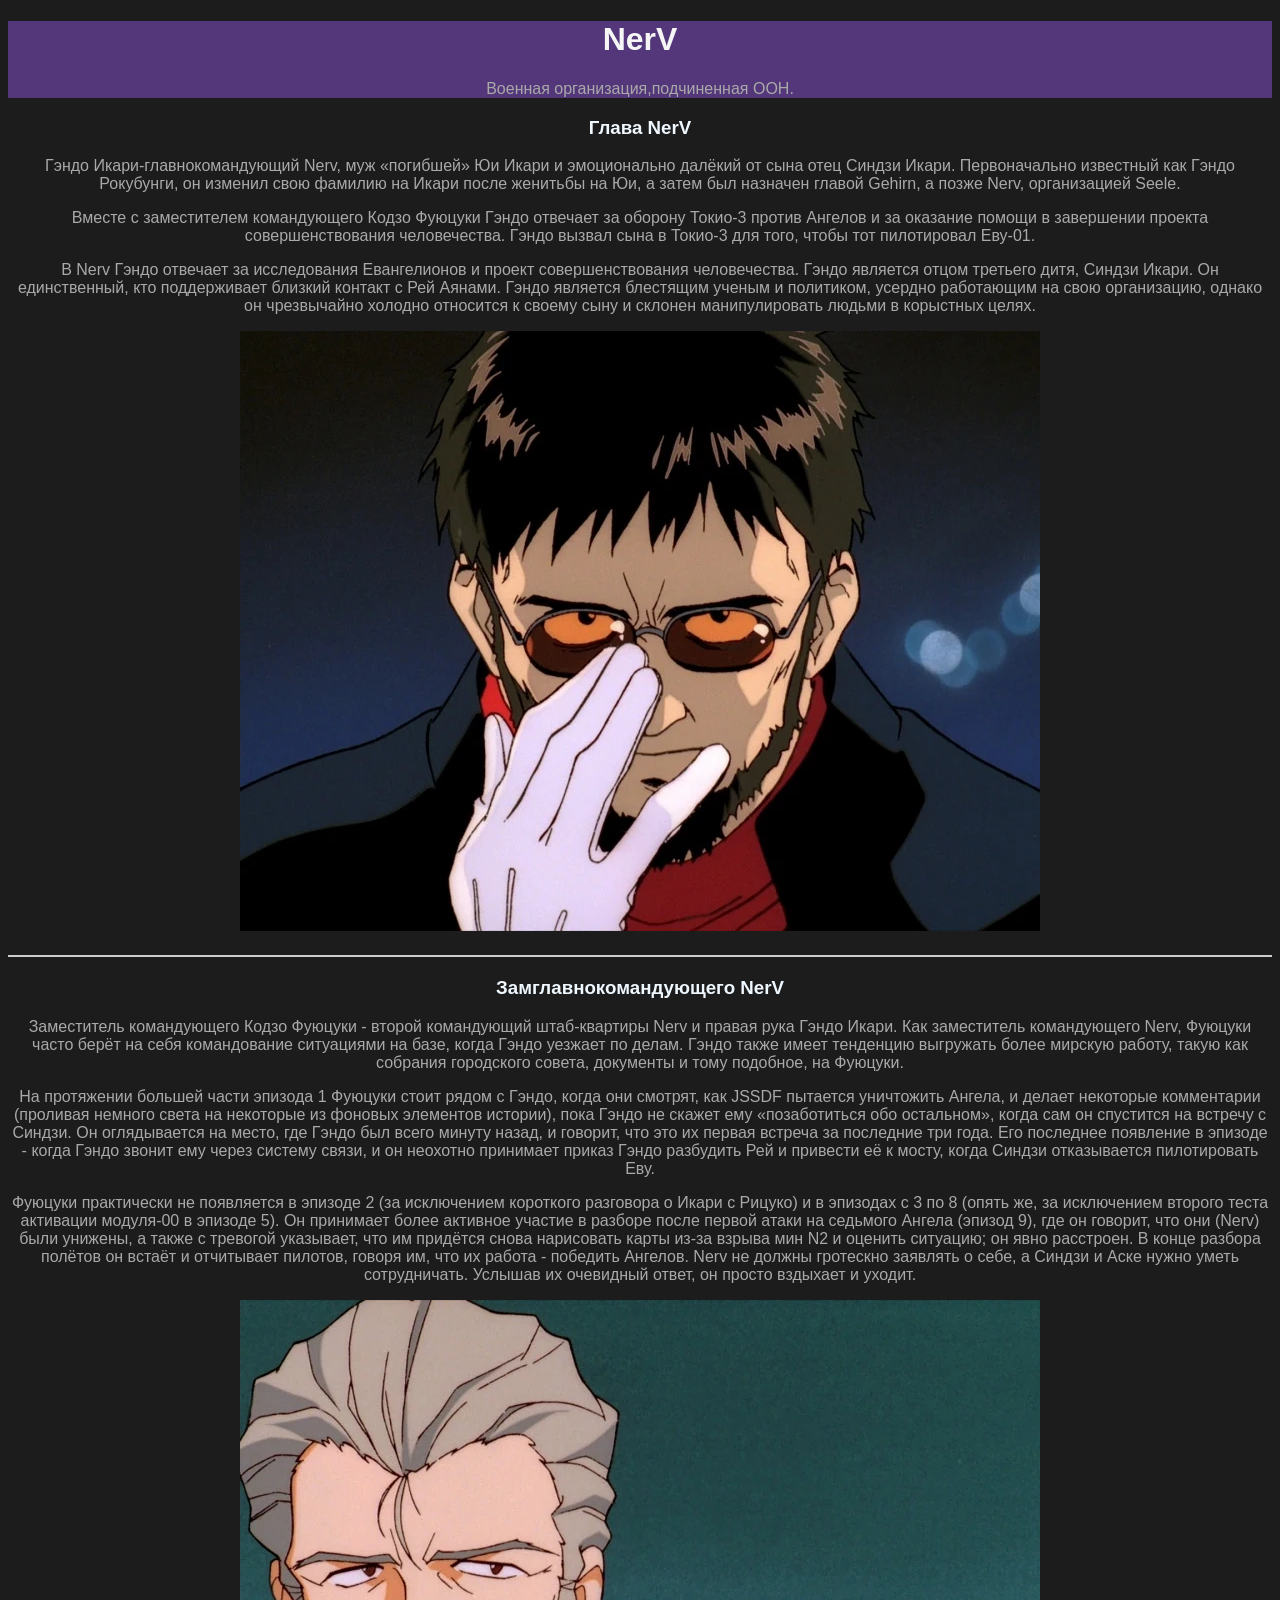
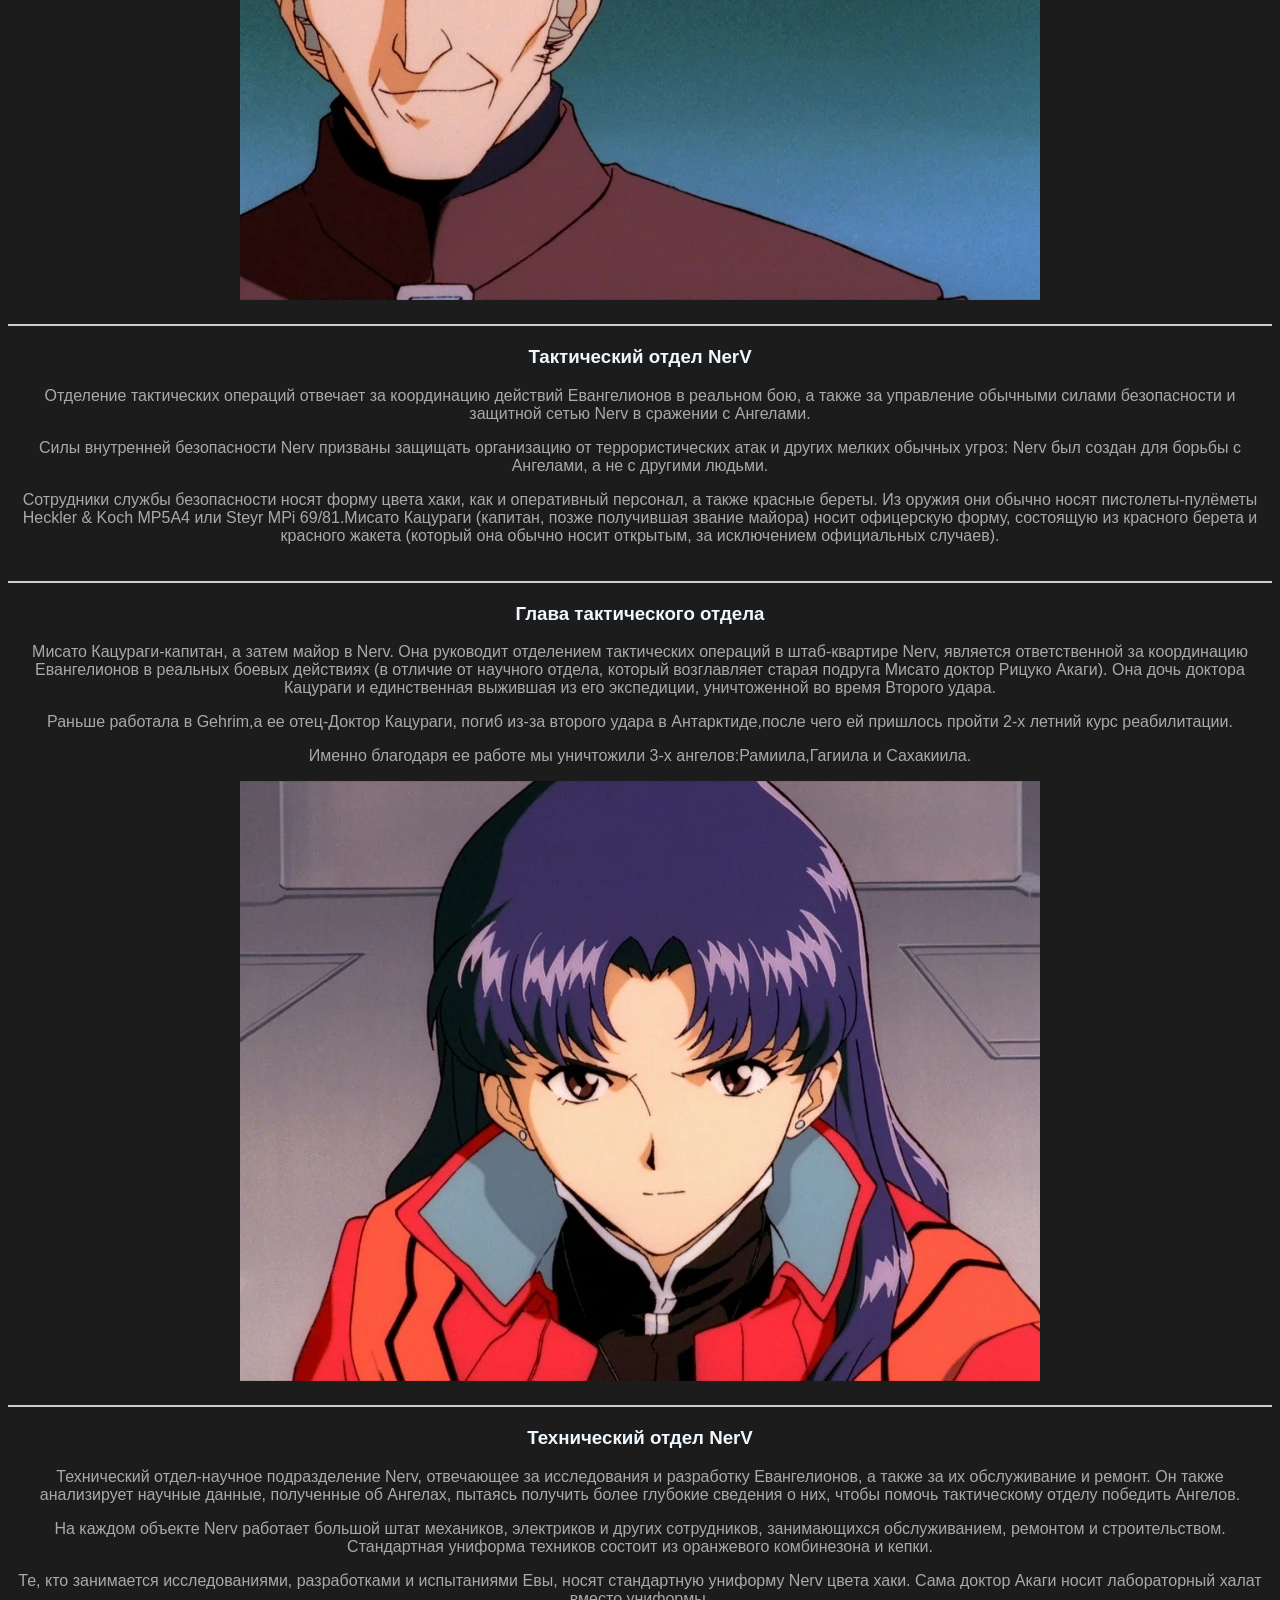
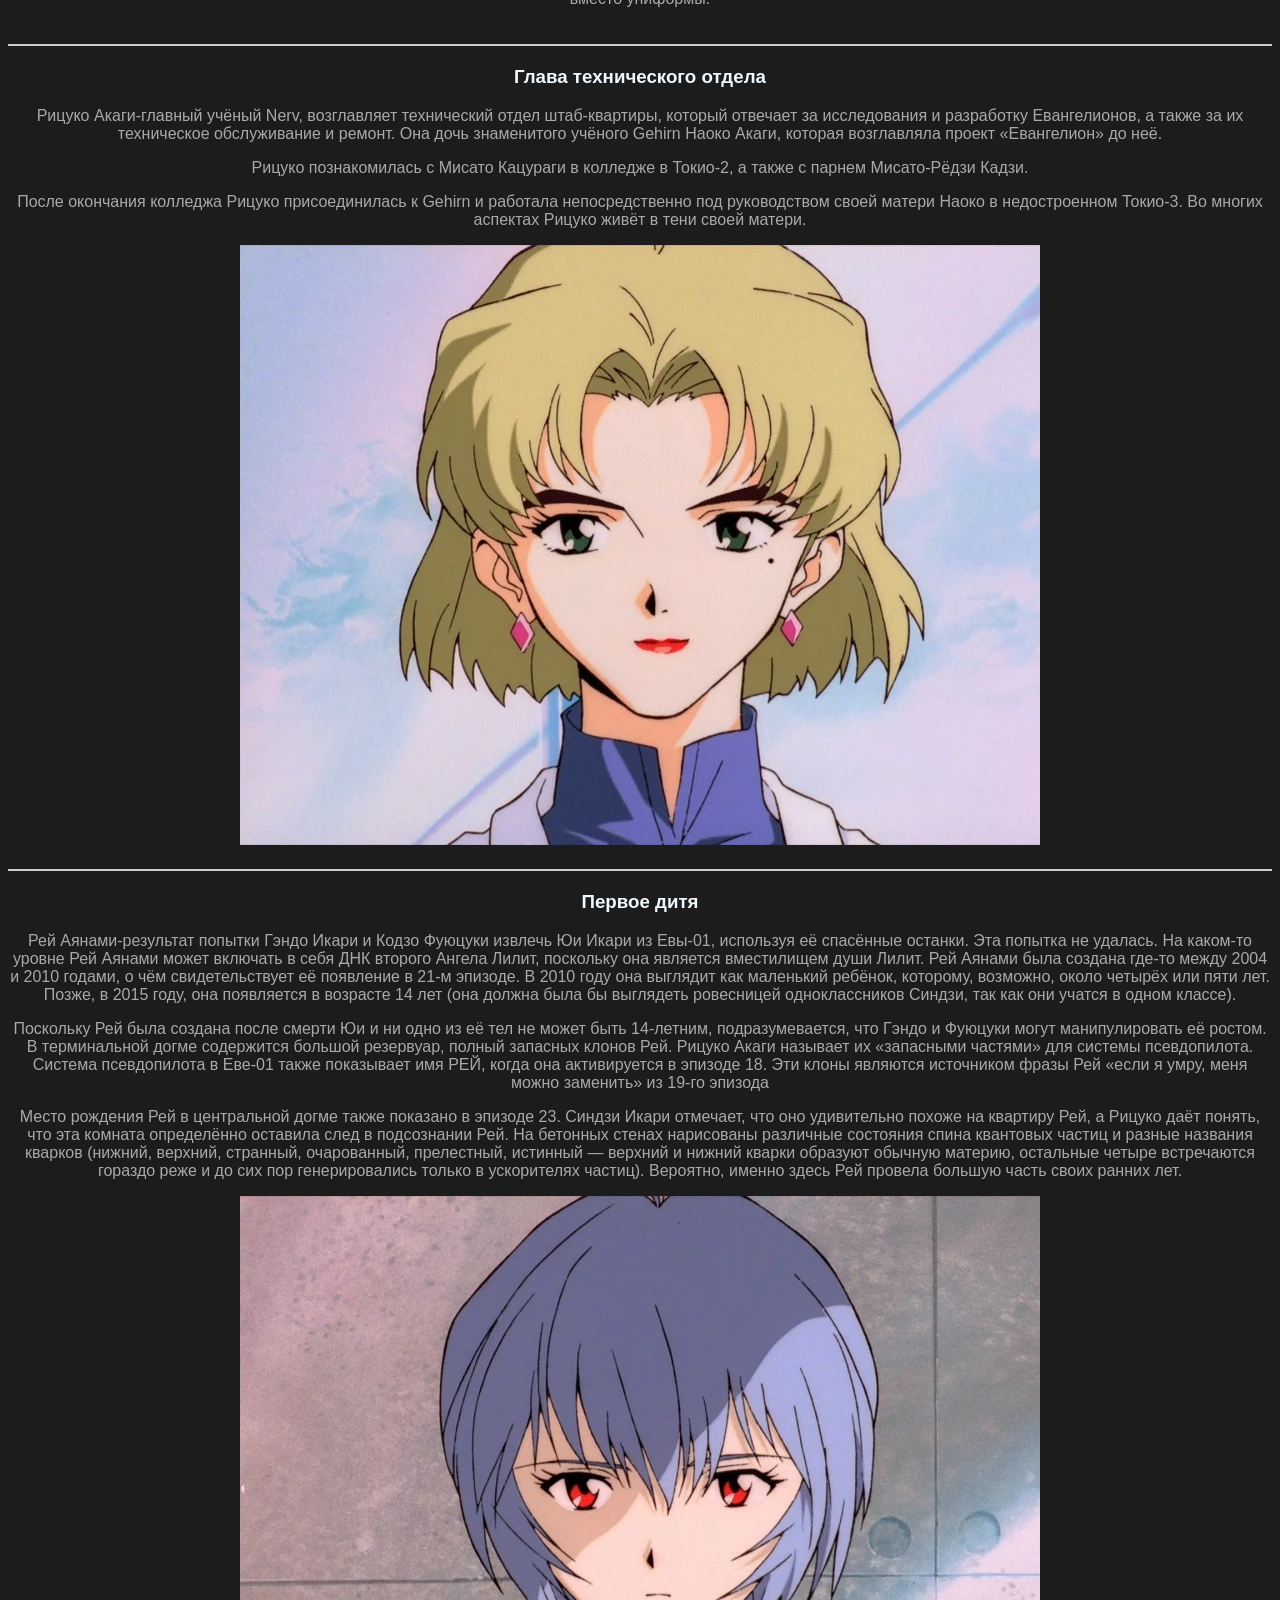
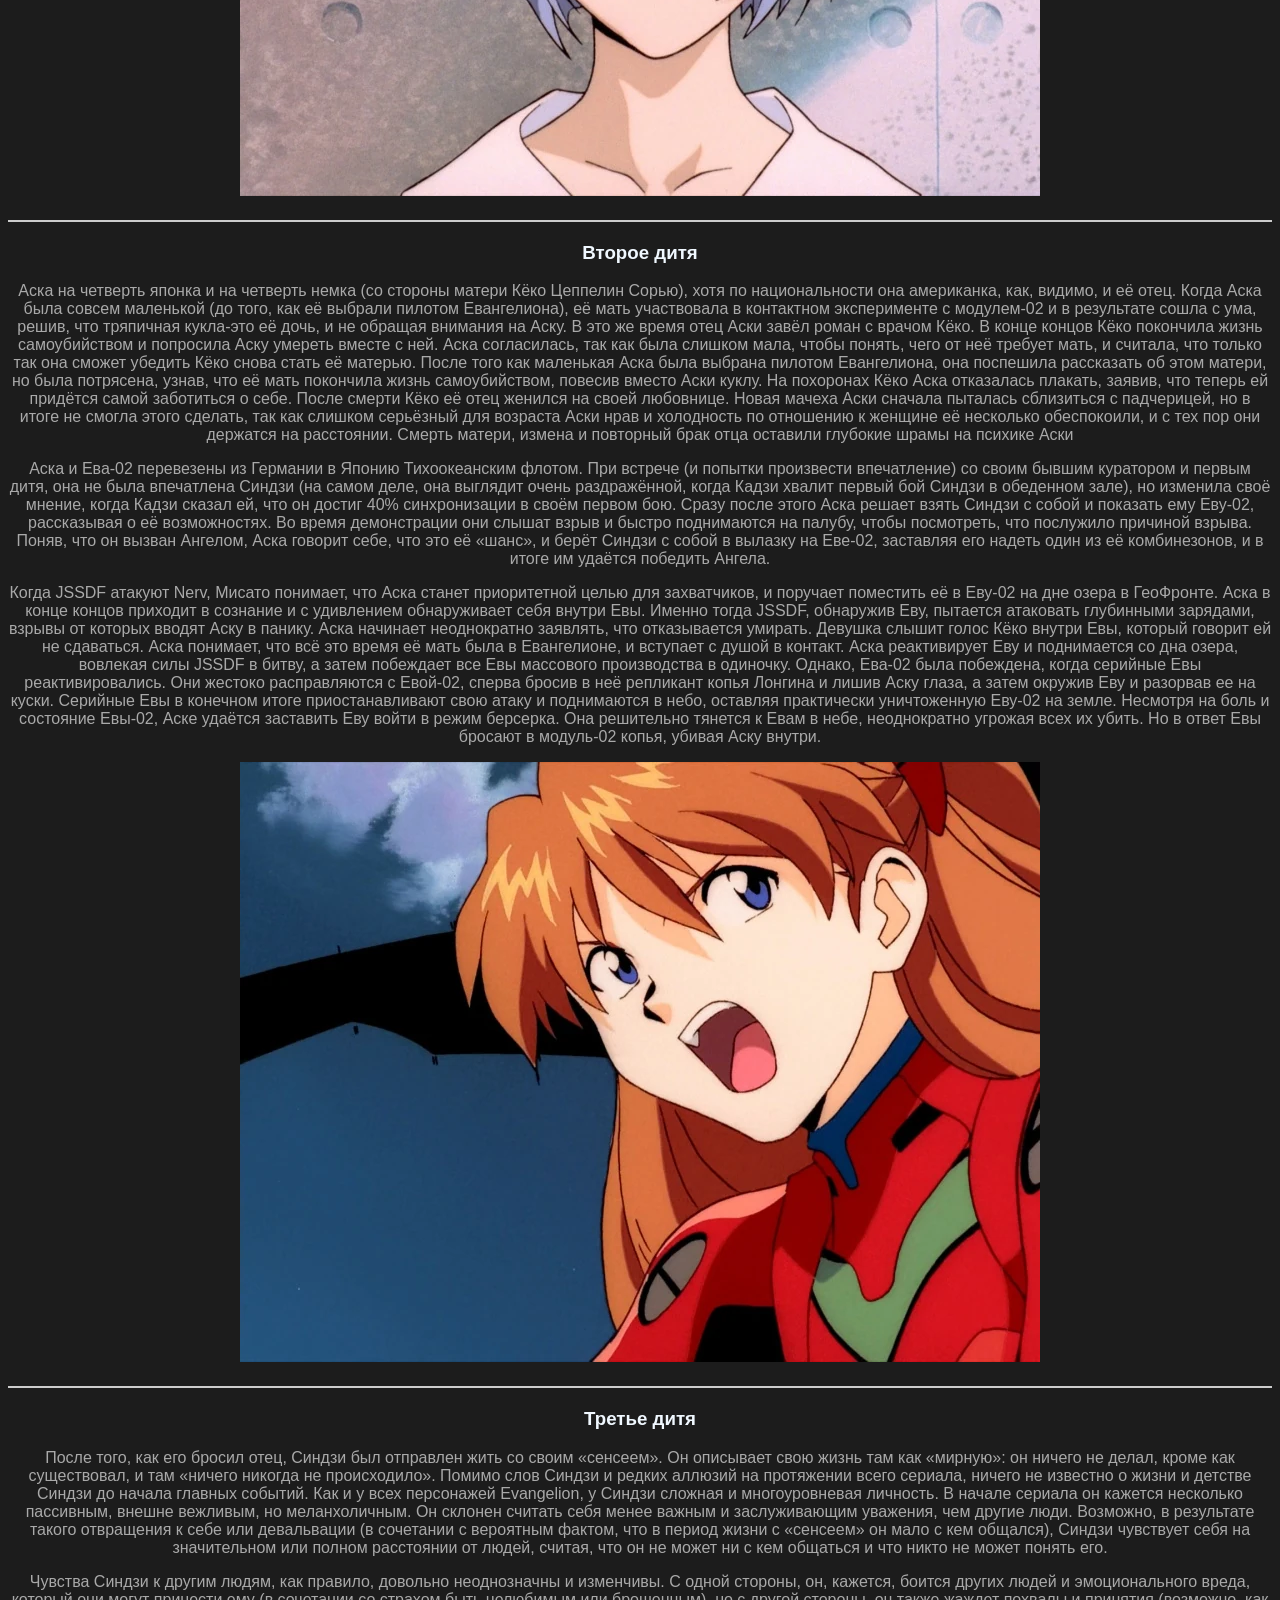
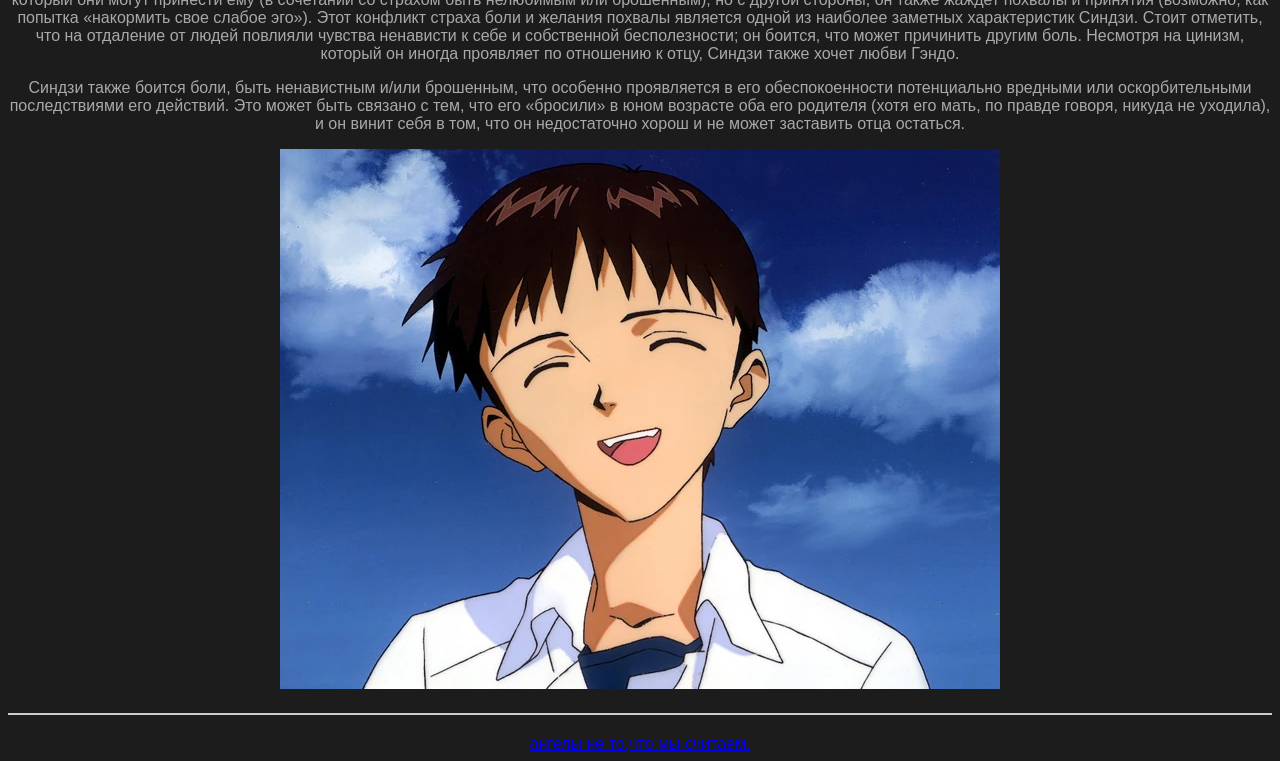
<file: index.html>
<!DOCTYPE html>
<html lang="ru">
<head>
    <meta charset="UTF-8">
    <meta name="viewport" content="width=device-width, initial-scale=1.0">
    <link rel="stylesheet" href="styler.css">
    <title>NerV</title>
</head>
<body>
    <header>
            <h1>NerV</h1>
            <p>Военная организация,подчиненная ООН.</p>
    </header>
    <main>
        <h3>Глава NerV</h3>
    <div class="contact">
     <p>Гэндо Икари-главнокомандующий Nerv, муж «погибшей» Юи Икари и эмоционально далёкий от сына отец Синдзи Икари. Первоначально известный как Гэндо Рокубунги, он изменил свою фамилию на Икари после женитьбы на Юи, а затем был назначен главой Gehirn, а позже Nerv, организацией Seele.</p>
     <p>Вместе с заместителем командующего Кодзо Фуюцуки Гэндо отвечает за оборону Токио-3 против Ангелов и за оказание помощи в завершении проекта совершенствования человечества. Гэндо вызвал сына в Токио-3 для того, чтобы тот пилотировал Еву-01. </p>
     <p>В Nerv Гэндо отвечает за исследования Евангелионов и проект совершенствования человечества. Гэндо является отцом третьего дитя, Синдзи Икари. Он единственный, кто поддерживает близкий контакт с Рей Аянами. Гэндо является блестящим ученым и политиком, усердно работающим на свою организацию, однако он чрезвычайно холодно относится к своему сыну и склонен манипулировать людьми в корыстных целях.</p>
     <img src="img/gendo.webp" alt="">
    </div>
    <h3>Замглавнокомандующего NerV</h3>
    <div>
    <p>Заместитель командующего Кодзо Фуюцуки - второй командующий штаб-квартиры Nerv и правая рука Гэндо Икари. Как заместитель командующего Nerv, Фуюцуки часто берёт на себя командование ситуациями на базе, когда Гэндо уезжает по делам. Гэндо также имеет тенденцию выгружать более мирскую работу, такую как собрания городского совета, документы и тому подобное, на Фуюцуки. </p>
    <p>На протяжении большей части эпизода 1 Фуюцуки стоит рядом с Гэндо, когда они смотрят, как JSSDF пытается уничтожить Ангела, и делает некоторые комментарии (проливая немного света на некоторые из фоновых элементов истории), пока Гэндо не скажет ему «позаботиться обо остальном», когда сам он спустится на встречу с Синдзи. Он оглядывается на место, где Гэндо был всего минуту назад, и говорит, что это их первая встреча за последние три года. Его последнее появление в эпизоде - когда Гэндо звонит ему через систему связи, и он неохотно принимает приказ Гэндо разбудить Рей и привести её к мосту, когда Синдзи отказывается пилотировать Еву. </p>
    <p>Фуюцуки практически не появляется в эпизоде 2 (за исключением короткого разговора о Икари с Рицуко) и в эпизодах с 3 по 8 (опять же, за исключением второго теста активации модуля-00 в эпизоде 5). Он принимает более активное участие в разборе после первой атаки на седьмого Ангела (эпизод 9), где он говорит, что они (Nerv) были унижены, а также с тревогой указывает, что им придётся снова нарисовать карты из-за взрыва мин N2 и оценить ситуацию; он явно расстроен. В конце разбора полётов он встаёт и отчитывает пилотов, говоря им, что их работа - победить Ангелов. Nerv не должны гротескно заявлять о себе, а Синдзи и Аске нужно уметь сотрудничать. Услышав их очевидный ответ, он просто вздыхает и уходит. </p>
    <img src="img/kozo.webp" alt="">
    </div>
     <h3>Тактический отдел NerV</h3>
    <div class="info">
     <p>Отделение тактических операций отвечает за координацию действий Евангелионов в реальном бою, а также за управление обычными силами безопасности и защитной сетью Nerv в сражении с Ангелами.</p>
     <p>Силы внутренней безопасности Nerv призваны защищать организацию от террористических атак и других мелких обычных угроз: Nerv был создан для борьбы с Ангелами, а не с другими людьми.</p>
     <p>Сотрудники службы безопасности носят форму цвета хаки, как и оперативный персонал, а также красные береты. Из оружия они обычно носят пистолеты-пулёметы Heckler & Koch MP5A4 или Steyr MPi 69/81.Мисато Кацураги (капитан, позже получившая звание майора) носит офицерскую форму, состоящую из красного берета и красного жакета (который она обычно носит открытым, за исключением официальных случаев). </p>
    </div>
    <h3>Глава тактического отдела</h3>
    <div class="filial">
     <p>Мисато Кацураги-капитан, а затем майор в Nerv. Она руководит отделением тактических операций в штаб-квартире Nerv, является ответственной за координацию Евангелионов в реальных боевых действиях (в отличие от научного отдела, который возглавляет старая подруга Мисато доктор Рицуко Акаги). Она дочь доктора Кацураги и единственная выжившая из его экспедиции, уничтоженной во время Второго удара. </p>
     <p>Раньше работала в Gehrim,а ее отец-Доктор Кацураги, погиб из-за второго удара в Антарктиде,после чего ей пришлось пройти 2-х летний курс реабилитации.</p>
     <p>Именно благодаря ее работе мы уничтожили 3-х ангелов:Рамиила,Гагиила и Сахакиила.</p>
     <img src="img/misato.webp" alt="">
    </div>
    <h3>Технический отдел NerV</h3>
    <div class="tech">
     <p>Технический отдел-научное подразделение Nerv, отвечающее за исследования и разработку Евангелионов, а также за их обслуживание и ремонт. Он также анализирует научные данные, полученные об Ангелах, пытаясь получить более глубокие сведения о них, чтобы помочь тактическому отделу победить Ангелов. </p>
     <p>На каждом объекте Nerv работает большой штат механиков, электриков и других сотрудников, занимающихся обслуживанием, ремонтом и строительством. Стандартная униформа техников состоит из оранжевого комбинезона и кепки. </p>
     <p>Те, кто занимается исследованиями, разработками и испытаниями Евы, носят стандартную униформу Nerv цвета хаки. Сама доктор Акаги носит лабораторный халат вместо униформы.</p>
    </div>
    <h3>Глава технического отдела</h3>
    <div class="buyers">
     <p>Рицуко Акаги-главный учёный Nerv, возглавляет технический отдел штаб-квартиры, который отвечает за исследования и разработку Евангелионов, а также за их техническое обслуживание и ремонт. Она дочь знаменитого учёного Gehirn Наоко Акаги, которая возглавляла проект «Евангелион» до неё. </p>
     <p>Рицуко познакомилась с Мисато Кацураги в колледже в Токио-2, а также с парнем Мисато-Рёдзи Кадзи.</p>
     <p>После окончания колледжа Рицуко присоединилась к Gehirn и работала непосредственно под руководством своей матери Наоко в недостроенном Токио-3. Во многих аспектах Рицуко живёт в тени своей матери.</p>
     <img src="img/ritsuko.webp" alt="">
    </div>
    <h3>Первое дитя</h3>
    <div>
    <p>Рей Аянами-результат попытки Гэндо Икари и Кодзо Фуюцуки извлечь Юи Икари из Евы-01, используя её спасённые останки. Эта попытка не удалась. На каком-то уровне Рей Аянами может включать в себя ДНК второго Ангела Лилит, поскольку она является вместилищем души Лилит. Рей Аянами была создана где-то между 2004 и 2010 годами, о чём свидетельствует её появление в 21-м эпизоде. В 2010 году она выглядит как маленький ребёнок, которому, возможно, около четырёх или пяти лет. Позже, в 2015 году, она появляется в возрасте 14 лет (она должна была бы выглядеть ровесницей одноклассников Синдзи, так как они учатся в одном классе).</p>
    <p> Поскольку Рей была создана после смерти Юи и ни одно из её тел не может быть 14-летним, подразумевается, что Гэндо и Фуюцуки могут манипулировать её ростом. В терминальной догме содержится большой резервуар, полный запасных клонов Рей. Рицуко Акаги называет их «запасными частями» для системы псевдопилота. Система псевдопилота в Еве-01 также показывает имя РЕЙ, когда она активируется в эпизоде 18. Эти клоны являются источником фразы Рей «если я умру, меня можно заменить» из 19-го эпизода</p>
    <p>Место рождения Рей в центральной догме также показано в эпизоде 23. Синдзи Икари отмечает, что оно удивительно похоже на квартиру Рей, а Рицуко даёт понять, что эта комната определённо оставила след в подсознании Рей. На бетонных стенах нарисованы различные состояния спина квантовых частиц и разные названия кварков (нижний, верхний, странный, очарованный, прелестный, истинный — верхний и нижний кварки образуют обычную материю, остальные четыре встречаются гораздо реже и до сих пор генерировались только в ускорителях частиц). Вероятно, именно здесь Рей провела большую часть своих ранних лет. </p>
    <img src="img/rei.webp" alt="">
    </div>
    <h3>Второе дитя</h3>
    <div>
    <p>Аска на четверть японка и на четверть немка (со стороны матери Кёко Цеппелин Сорью), хотя по национальности она американка, как, видимо, и её отец. Когда Аска была совсем маленькой (до того, как её выбрали пилотом Евангелиона), её мать участвовала в контактном эксперименте с модулем-02 и в результате сошла с ума, решив, что тряпичная кукла-это её дочь, и не обращая внимания на Аску. В это же время отец Аски завёл роман с врачом Кёко. В конце концов Кёко покончила жизнь самоубийством и попросила Аску умереть вместе с ней. Аска согласилась, так как была слишком мала, чтобы понять, чего от неё требует мать, и считала, что только так она сможет убедить Кёко снова стать её матерью. После того как маленькая Аска была выбрана пилотом Евангелиона, она поспешила рассказать об этом матери, но была потрясена, узнав, что её мать покончила жизнь самоубийством, повесив вместо Аски куклу. На похоронах Кёко Аска отказалась плакать, заявив, что теперь ей придётся самой заботиться о себе. После смерти Кёко её отец женился на своей любовнице. Новая мачеха Аски сначала пыталась сблизиться с падчерицей, но в итоге не смогла этого сделать, так как слишком серьёзный для возраста Аски нрав и холодность по отношению к женщине её несколько обеспокоили, и с тех пор они держатся на расстоянии. Смерть матери, измена и повторный брак отца оставили глубокие шрамы на психике Аски</p>
    <p>Аска и Ева-02 перевезены из Германии в Японию Тихоокеанским флотом. При встрече (и попытки произвести впечатление) со своим бывшим куратором и первым дитя, она не была впечатлена Синдзи (на самом деле, она выглядит очень раздражённой, когда Кадзи хвалит первый бой Синдзи в обеденном зале), но изменила своё мнение, когда Кадзи сказал ей, что он достиг 40% синхронизации в своём первом бою. Сразу после этого Аска решает взять Синдзи с собой и показать ему Еву-02, рассказывая о её возможностях. Во время демонстрации они слышат взрыв и быстро поднимаются на палубу, чтобы посмотреть, что послужило причиной взрыва. Поняв, что он вызван Ангелом, Аска говорит себе, что это её «шанс», и берёт Синдзи с собой в вылазку на Еве-02, заставляя его надеть один из её комбинезонов, и в итоге им удаётся победить Ангела.</p>
    <p>Когда JSSDF атакуют Nerv, Мисато понимает, что Аска станет приоритетной целью для захватчиков, и поручает поместить её в Еву-02 на дне озера в ГеоФронте. Аска в конце концов приходит в сознание и с удивлением обнаруживает себя внутри Евы. Именно тогда JSSDF, обнаружив Еву, пытается атаковать глубинными зарядами, взрывы от которых вводят Аску в панику. Аска начинает неоднократно заявлять, что отказывается умирать. Девушка слышит голос Кёко внутри Евы, который говорит ей не сдаваться. Аска понимает, что всё это время её мать была в Евангелионе, и вступает с душой в контакт. Аска реактивирует Еву и поднимается со дна озера, вовлекая силы JSSDF в битву, а затем побеждает все Евы массового производства в одиночку. Однако, Ева-02 была побеждена, когда серийные Евы реактивировались. Они жестоко расправляются с Евой-02, сперва бросив в неё репликант копья Лонгина и лишив Аску глаза, а затем окружив Еву и разорвав ее на куски. Серийные Евы в конечном итоге приостанавливают свою атаку и поднимаются в небо, оставляя практически уничтоженную Еву-02 на земле. Несмотря на боль и состояние Евы-02, Аске удаётся заставить Еву войти в режим берсерка. Она решительно тянется к Евам в небе, неоднократно угрожая всех их убить. Но в ответ Евы бросают в модуль-02 копья, убивая Аску внутри. </p>
    <img src="img/asuka.webp" alt="">
    </div>
    <h3>Третье дитя</h3>
    <div>
    <p>После того, как его бросил отец, Синдзи был отправлен жить со своим «сенсеем». Он описывает свою жизнь там как «мирную»: он ничего не делал, кроме как существовал, и там «ничего никогда не происходило». Помимо слов Синдзи и редких аллюзий на протяжении всего сериала, ничего не известно о жизни и детстве Синдзи до начала главных событий. Как и у всех персонажей Evangelion, у Синдзи сложная и многоуровневая личность. В начале сериала он кажется несколько пассивным, внешне вежливым, но меланхоличным. Он склонен считать себя менее важным и заслуживающим уважения, чем другие люди. Возможно, в результате такого отвращения к себе или девальвации (в сочетании с вероятным фактом, что в период жизни с «сенсеем» он мало с кем общался), Синдзи чувствует себя на значительном или полном расстоянии от людей, считая, что он не может ни с кем общаться и что никто не может понять его.</p>
    <p>Чувства Синдзи к другим людям, как правило, довольно неоднозначны и изменчивы. С одной стороны, он, кажется, боится других людей и эмоционального вреда, который они могут принести ему (в сочетании со страхом быть нелюбимым или брошенным), но с другой стороны, он также жаждет похвалы и принятия (возможно, как попытка «накормить свое слабое эго»). Этот конфликт страха боли и желания похвалы является одной из наиболее заметных характеристик Синдзи. Стоит отметить, что на отдаление от людей повлияли чувства ненависти к себе и собственной бесполезности; он боится, что может причинить другим боль. Несмотря на цинизм, который он иногда проявляет по отношению к отцу, Синдзи также хочет любви Гэндо.</p>
    <p>Синдзи также боится боли, быть ненавистным и/или брошенным, что особенно проявляется в его обеспокоенности потенциально вредными или оскорбительными последствиями его действий. Это может быть связано с тем, что его «бросили» в юном возрасте оба его родителя (хотя его мать, по правде говоря, никуда не уходила), и он винит себя в том, что он недостаточно хорош и не может заставить отца остаться. </p>
    <img src="img/shinji.webp" alt="">
    </div>
    </main>
    <footer class="orp">
    <a href="angels.html">ангелы не то,что мы считаем.</a>
    </footer>
</body>
</html>
</file>
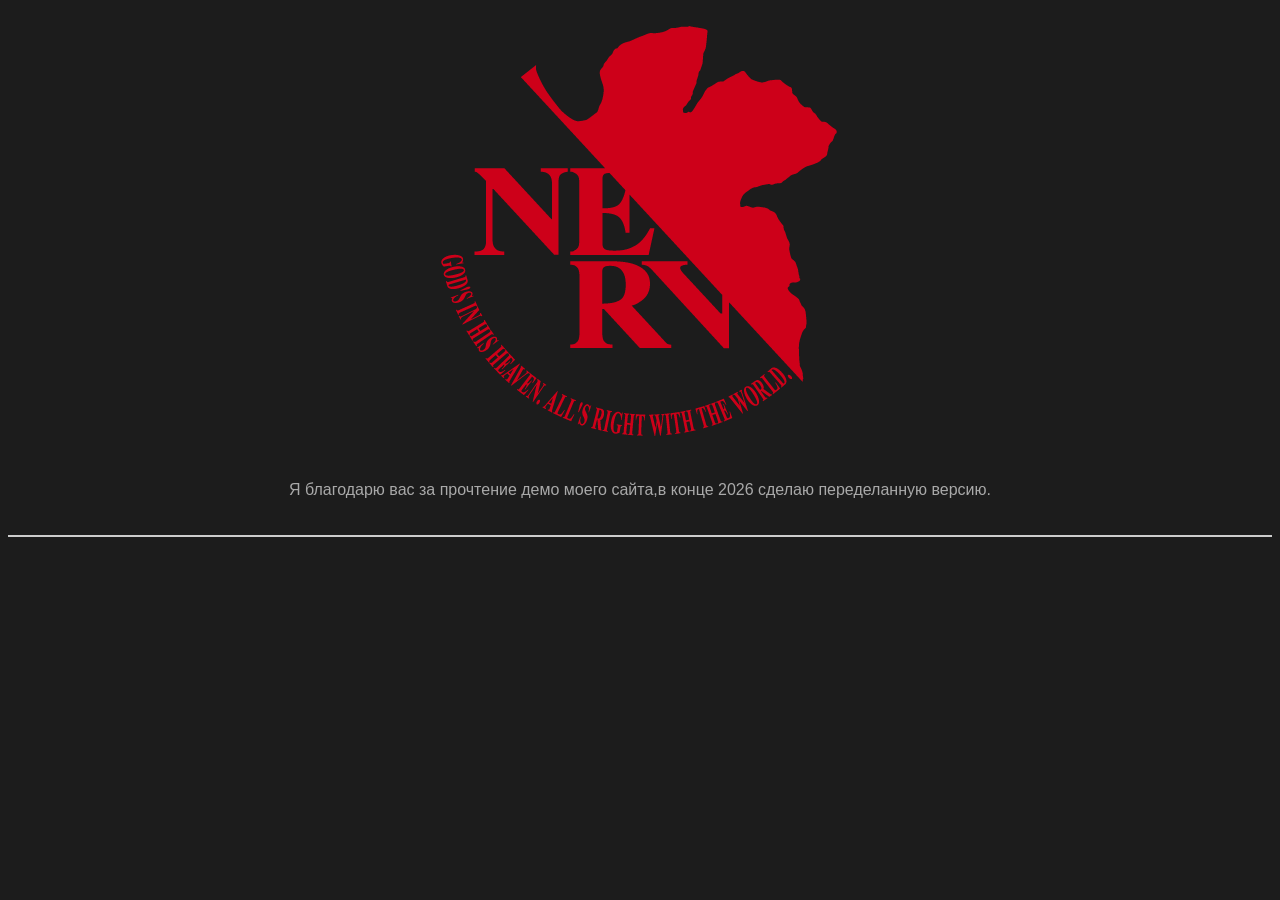
<file: angels.html>
<!DOCTYPE html>
<html lang="en">
<head>
    <meta charset="UTF-8">
    <meta name="viewport" content="width=device-width, initial-scale=1.0">
    <title>ангелы</title>
     <link rel="stylesheet" href="styler.css">
</head>
<body>
    <main>
   <div class="nerv"> 
   <a href="index.html"> <img src="img/nerv.webp"> </a>
 <p>Я благодарю вас за прочтение демо моего сайта,в конце 2026 сделаю переделанную версию.</p> 
</div>
    </main>          
</body>
</html>
</file>
<file: styler.css>
header{
background-color: #53377a;
color:whitesmoke;
text-align: center;
}
header>p {
color:darkgray;
}
.orp {
color:#555555;
text-align: center;
text-decoration: none;
}
body {
background-color:#1c1c1c;
}
h3 {
color:aliceblue;
text-align: center;
}
main>div>p {
color: darkgray;
}
* {
font-family:"Roboto", sans-serif;
}
.log {
text-align: center;
}
div{
    text-align:center;
     border-bottom: 2px solid #ccc;
    padding-bottom: 20px;
    margin-bottom: 20px;
}

.nerv {
    animation-name: anim1;
    animation-duration: 5s;
    animation-iteration-count: infinite;
    animation-fill-mode: backwards;
    animation-timing-function: ease-in;
    animation-direction: alternate;
    animation-delay: 1s;
}

@keyframes anim1 {
    0%{
        transform:scale(0);
    }
    100%{
        transform:scale(1);
    }
}
</file>
